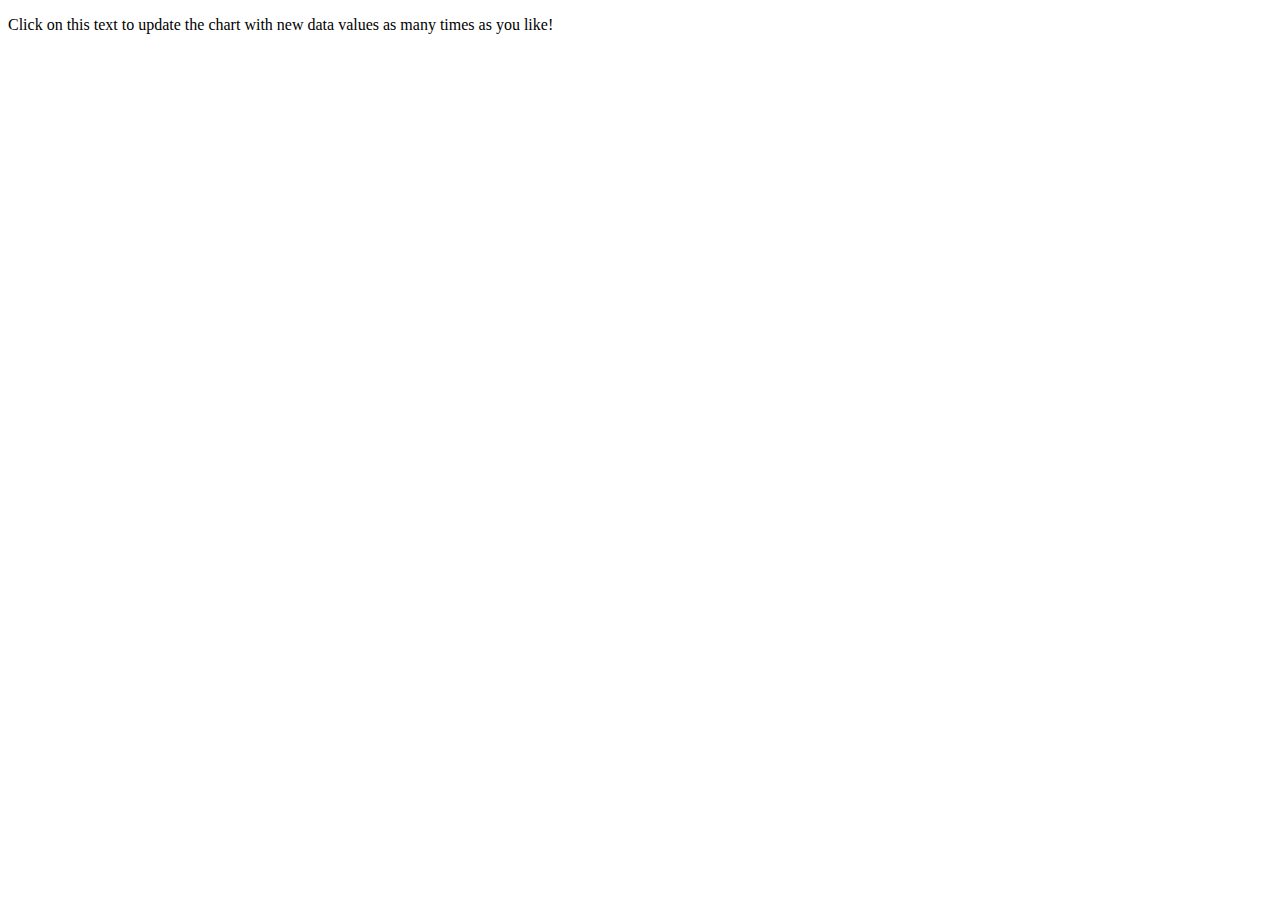
<file: Bar Chart/index.html>
<!DOCTYPE html>
<html lang="en">
	<head>
		<meta charset="utf-8">
		<script src="http://d3js.org/d3.v3.min.js"></script>
		<title>Bar Chart</title>


		<style type="text/css">

			.axis path,
			.axis line {
				fill: none;
				stroke: black;
				shape-rendering: crispEdges;
			}

			.axis text {
				font-family: sans-serif;
				font-size: 11px;
			}

		</style>
        

	</head>
	<body>
        <p>Click on this text to update the chart with new data values as many times as you like!</p>

	</body>
    <script src="main.js"></script>
</html>
</file>
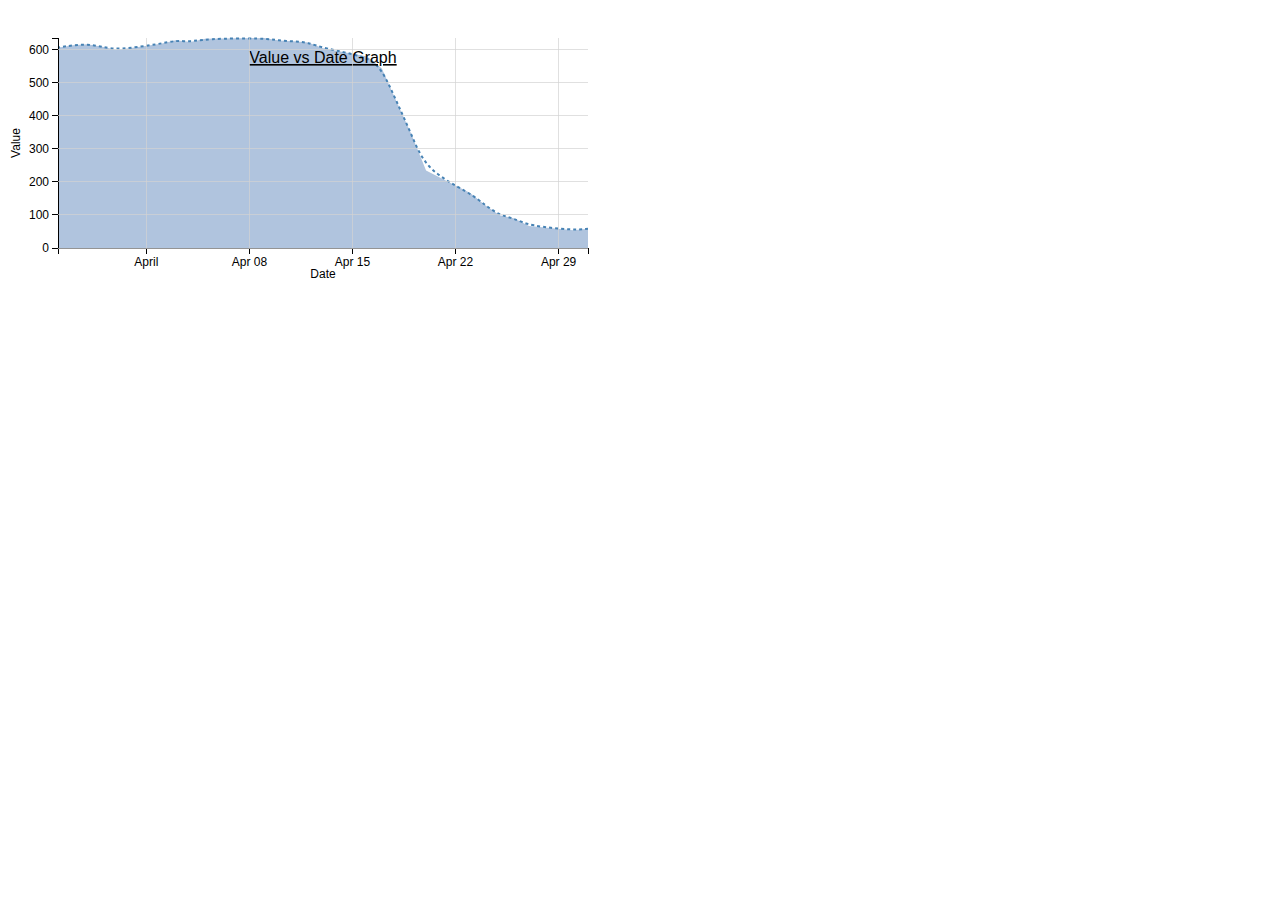
<file: Chapter 1/Example 2/index.html>
<!DOCTYPE html>
<meta charset="utf-8">
<style> /* set the CSS */

    body { font: 12px Arial;}

    path {
        stroke: steelblue;
        stroke-width: 2;
        fill: none;
    }

    .axis path,
    .axis line {
        fill: none;
        stroke: black;
        stroke-width: 1;
        shape-rendering: crispEdges;
    }

    .grid .tick {
        stroke: lightgrey;
        stroke-opacity: 0.7;
        shape-rendering: crispEdges;
    }

    .grid path {
        stroke-width: 0;
    }

    .area {
        fill: lightsteelblue;
        stroke-width: 0;
    }

</style>
<body>

<!-- load the d3.js library -->
<script src="d3.js"></script>

<script>

    // Set the dimensions of the canvas / graph
    var margin = {top: 30, right: 20, bottom: 30, left: 50},
        width = 600 - margin.left - margin.right,
        height = 270 - margin.top - margin.bottom;

    // Parse the date / time
    var parseDate = d3.time.format("%d-%b-%y").parse;

    // Set the ranges
    var x = d3.time.scale().range([0, width]);
    var y = d3.scale.linear().range([height, 0]);

    // Define the axes
    var xAxis = d3.svg.axis().scale(x)
        .orient("bottom").ticks(5);

    var yAxis = d3.svg.axis().scale(y)
        .orient("left").ticks(5);

    //Definf the Fill
    var area = d3.svg.area()
        .x(function(d) { return x(d.date); })
        .y0(height)
        .y1(function(d) { return y(d.close); })

    // Define the line
    var valueline = d3.svg.line()
        .interpolate("basis")
        .x(function(d) { return x(d.date); })
        .y(function(d) { return y(d.close); });

    // Adds the svg canvas
    var svg = d3.select("body")
        .append("svg")
            .attr("width", width + margin.left + margin.right)
            .attr("height", height + margin.top + margin.bottom)
        .append("g")
            .attr("transform",
                  "translate(" + margin.left + "," + margin.top + ")");

    // Define Vertical Axis
    function make_x_axis() {
        return d3.svg.axis()
            .scale(x)
            .orient("bottom")
            .ticks(5)
    }

    // Define Horizontal Axis
    function make_y_axis() {
        return d3.svg.axis()
            .scale(y)
            .orient("left")
            .ticks(5)
    }

    // Get the data
    d3.csv("data.csv", function(error, data) {
        data.forEach(function(d) {
            d.date = parseDate(d.date);
            d.close = +d.close;
        });

        // Scale the range of the data
        x.domain(d3.extent(data, function(d) { return d.date; }));
        y.domain([0, d3.max(data, function(d) { return d.close; })]);

        // Draw the Area
        svg.append("path")
            .datum(data)
            .attr("class", "area")
            .attr("d", area);

        // Add the valueline path.
        svg.append("path")
            .attr("class", "line")
            .style("stroke-dasharray", ("3, 3"))
            .attr("d", valueline(data));

        // Add the X Axis
        svg.append("g")
            .attr("class", "x axis")
            .attr("transform", "translate(0," + height + ")")
            .call(xAxis);

        // Add X Axis Label
        svg.append("text")
            .attr("x", width/2)
            .attr("y", height + margin.bottom)
            .style("text-anchor", "middle")
            .text("Date")

        // Add the Y Axis
        svg.append("g")
            .attr("class", "y axis")
            .call(yAxis);

        // Add Y Axis Label
        svg.append("text")
            .attr("transform", "rotate(-90)")
            .attr("y", 0-margin.left)
            .attr("x", 0-(height/2))
            .attr("dy", "1em")
            .style("text-anchor", "middle")
            .text("Value");

        // Add Title
        svg.append("text")
            .attr("x", width/2)
            .attr("y", 25)
            .attr("text-anchor", "middle")
            .style("font-size", "16px")
            .style("text-decoration", "underline")
            .text("Value vs Date Graph");

        // Draw Vertical Axis
        svg.append("g")
            .attr("class", "grid")
            .attr("transform", "translate(0," + height + ")")
            .call(make_x_axis()
                .tickSize(-height, 0, 0)
                .tickFormat("")
            )

        // Draw Horizontal Axis
        svg.append("g")
            .attr("class", "grid")
            .call(make_y_axis()
                  .tickSize(-width, 0, 0)
                  .tickFormat("")
            )

    });

</script>
</body>
</file>
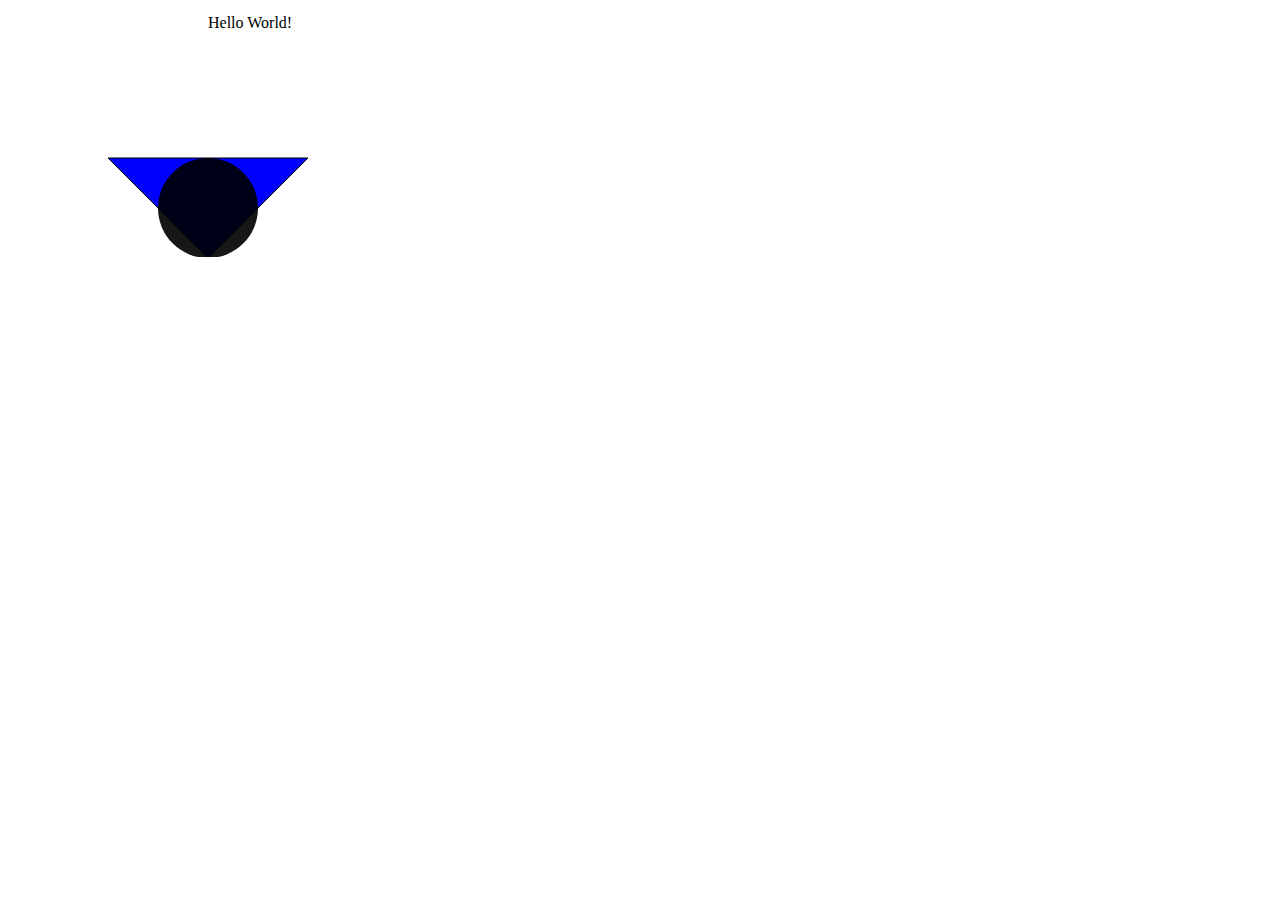
<file: Chapter 3/Example 1/index.html>
<!DOCTYPE html>
<meta charset="utf-8">

<body>

<!-- load the d3.js library -->
    <script type="text/javascript" src="d3.js"></script>
    <!--<script type="text/javascript" src="main.js"></script> -->

<script>
var holder = d3.select("body") // select the 'body' element
.append("svg")           // append an SVG element to the body
.attr("width", 449)      // make the SVG element 449 pixels wide
.attr("height", 249)    // make the SVG element 249 pixels high


// draw a circle
holder.append("circle")        // attach a circle
.attr("cx", 200)           // position the x-center
.attr("cy", 200)           // position the y-center
.attr("r", 50)
.style("opacity", 0.1);            // set the radius


holder.append("polygon")
.attr("stroke", "black")
.style("fill", "blue")
.attr("points", "100, 150, 200, 250, 300, 150");

holder.append("circle")        // attach a circle
.attr("cx", 200)           // position the x-center
.attr("cy", 200)           // position the y-center
.attr("r", 50)
.style("opacity", 0.9);

holder.append("text")
.style("fill", "black")
.attr("x", 200)
.attr("y", 20)
.attr("text-anchor", "beginning")
//.style("writing-mode", "tb")
.style("glyph-orientation-vertical", 90)
.text("Hello World!");

</script>

</body>
</file>
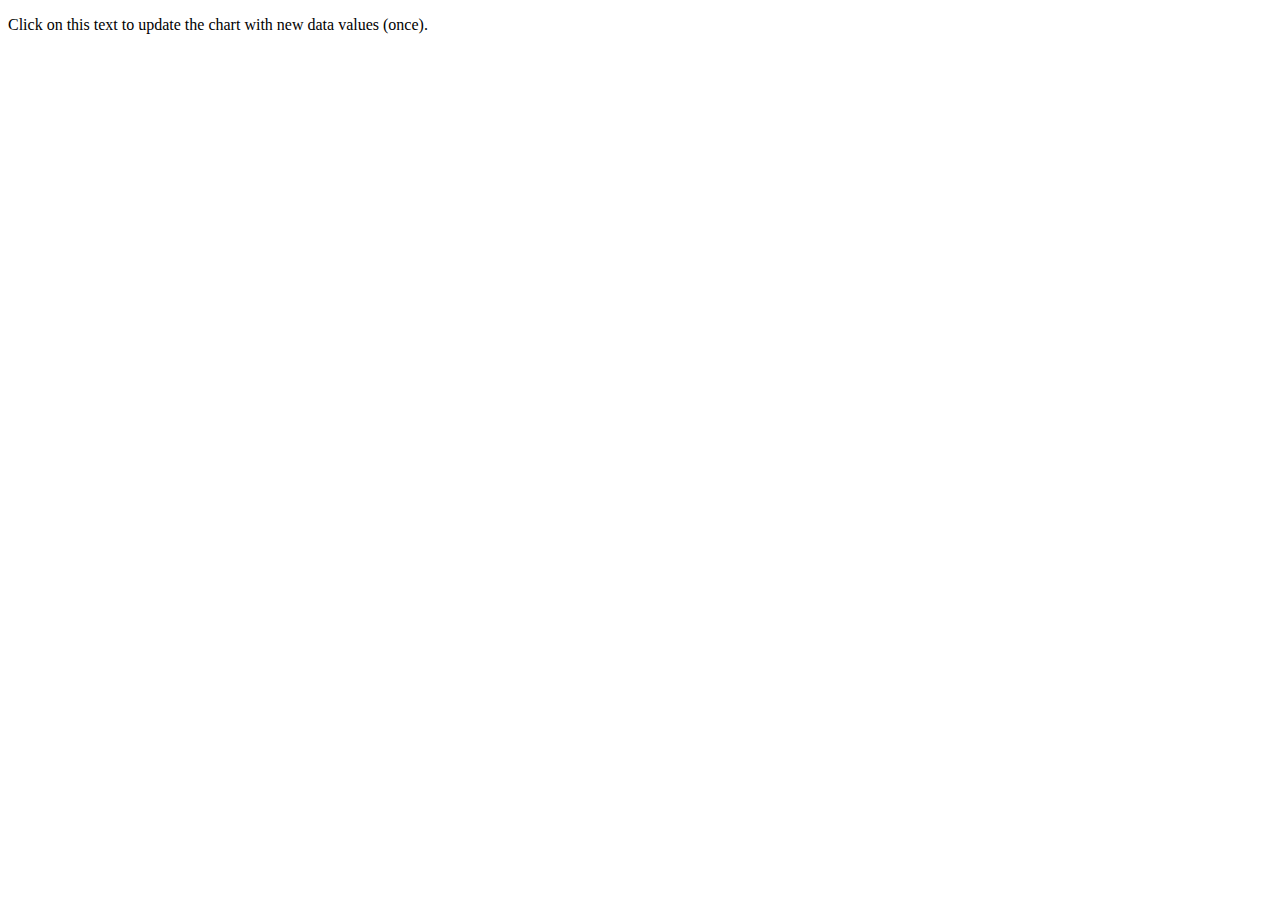
<file: Interactive Data Viz/Example 1/index.html>
<!DOCTYPE html>
<html>
    <head>
        <meta charset="utf-8">
        <title>D3 Page Template</title>
        <script src="d3.js"></script>
        <link rel="stylesheet" href="style.css">

    </head>
    <body>
        <p>Click on this text to update the chart with new data values (once).</p>


    </body>
    <script src="main.js"></script>
</html>
</file>
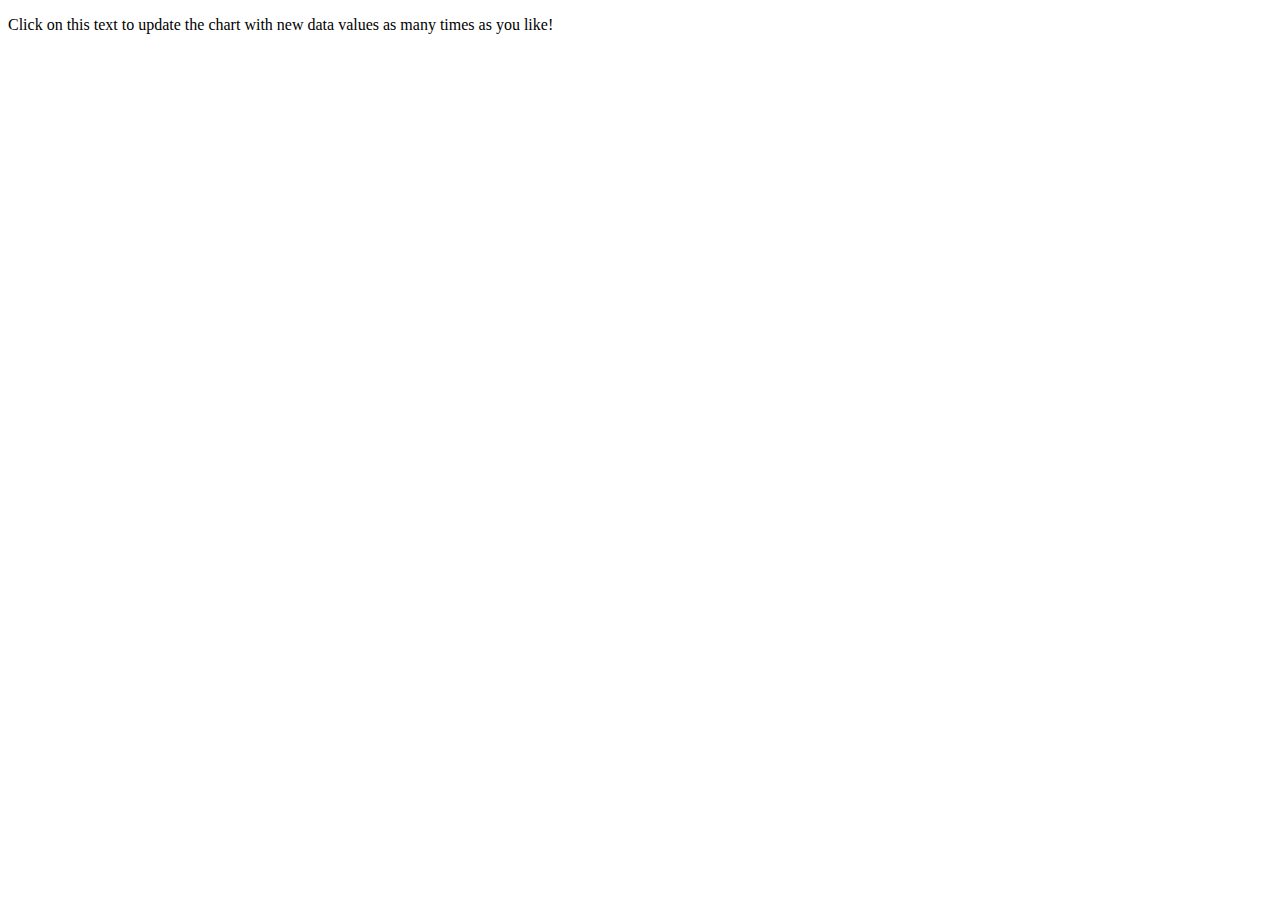
<file: Interactive Data Viz/Example 2/index.html>
<!DOCTYPE html>
<html lang="en">
	<head>
		<meta charset="utf-8">
		<title>D3: Dynamic axes generated based on min/max values of randomized data</title>
      <script src="http://d3js.org/d3.v3.min.js"></script>
        <script src="main.js"></script>

		<style type="text/css">

			.axis path,
			.axis line {
				fill: none;
				stroke: black;
				shape-rendering: crispEdges;
			}

			.axis text {
				font-family: sans-serif;
				font-size: 11px;
			}

		</style>
	</head>
	<body>
        <p>Click on this text to update the chart with new data values as many times as you like!</p>

	</body>
</html>
</file>
<file: Interactive Data Viz/Example 1/style.css>
div.bar {
  display: inline-block;
  width: 20px;
  height: 75px;
  background-color: teal;
  margin-right: 2px;
}
.x.axis path,
.x.axis line,
.y.axis path,
.y.axis line {
    fill: none;
    stroke: black;
    shape-rendering: crispEdges;
}

.x.axis text,
.y.axis text {
    font-family: sans-serif;
    font-size: 11px;
}
</file>
